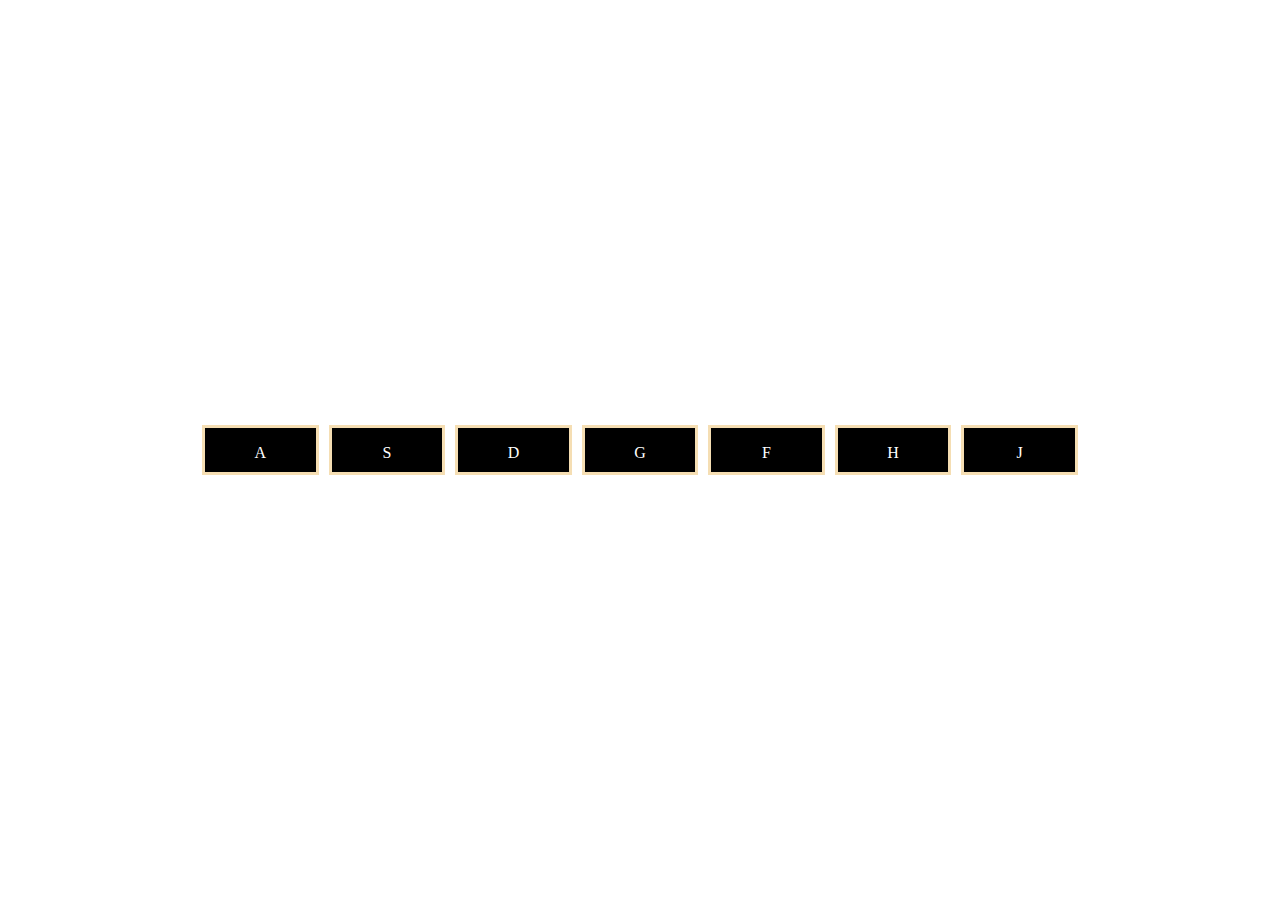
<file: DRUMKİT/index.html>
<!DOCTYPE html>
<html lang="en">

<head>
    <meta charset="UTF-8">
    <meta name="viewport" content="width=device-width, initial-scale=1.0">
    <title>Document</title>
    <link rel="stylesheet" href="./style.css">
</head>

<body>
    <div class="drum">
        <div class="drum-sound">
            <div class="sounds">A</div>
            <div class="sounds">S</div>
            <div class="sounds">D</div>
            <div class="sounds">G</div>
            <div class="sounds">F</div>
            <div class="sounds">H</div>
            <div class="sounds">J</div>
        </div>
        <audio class="audio" src="https://raw.githubusercontent.com/ArunMichaelDsouza/javascript-30-course/master/src/01-javascript-drum-kit/sounds/snare.wav"></audio>
        <audio class="audio" src="https://raw.githubusercontent.com/ArunMichaelDsouza/javascript-30-course/master/src/01-javascript-drum-kit/sounds/kick.wav"></audio>
        <audio class="audio" src="https://raw.githubusercontent.com/ArunMichaelDsouza/javascript-30-course/master/src/01-javascript-drum-kit/sounds/kick.wav"></audio>
        <audio class="audio" src="https://raw.githubusercontent.com/ArunMichaelDsouza/javascript-30-course/master/src/01-javascript-drum-kit/sounds/tom-high.wav"></audio>
        <audio class="audio" src="https://raw.githubusercontent.com/ArunMichaelDsouza/javascript-30-course/master/src/01-javascript-drum-kit/sounds/tom-mid.wav"></audio>
        <audio class="audio" src="https://raw.githubusercontent.com/ArunMichaelDsouza/javascript-30-course/master/src/01-javascript-drum-kit/sounds/tom-low.wav"></audio>
        <audio class="audio" src="https://raw.githubusercontent.com/ArunMichaelDsouza/javascript-30-course/master/src/01-javascript-drum-kit/sounds/ride.wav"></audio>
    </div>


    <script src="./app.js"></script>
</body>

</html>
</file>
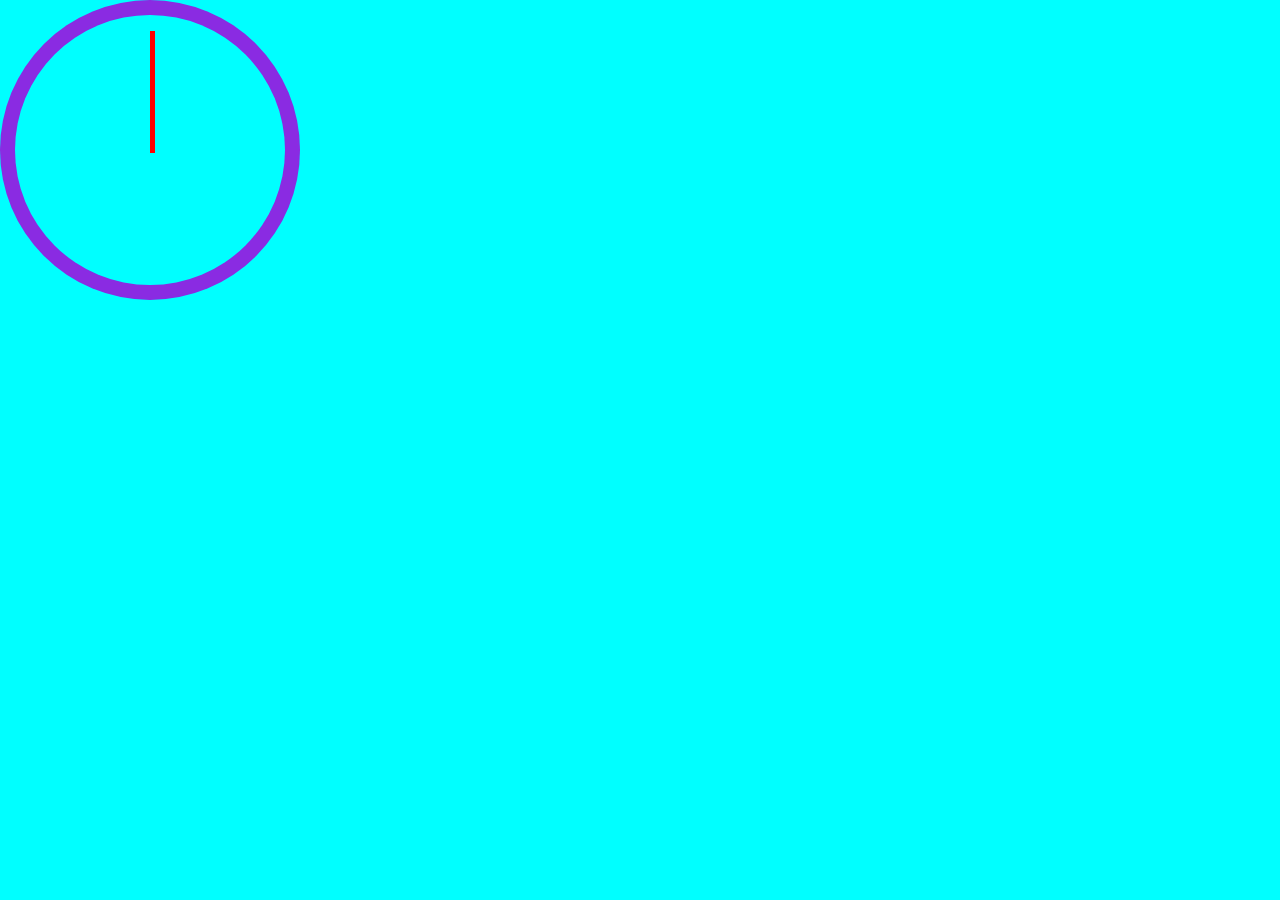
<file: svgClock/index.html>
<!DOCTYPE html>
<html lang="en">

<head>
    <meta charset="UTF-8">
    <meta name="viewport" content="width=device-width, initial-scale=1.0">
    <title>Document</title>
    <link rel="stylesheet" href="./style.css">
</head>

<body>
    <div class="clock">
        <div class="clokc-br">
            <div class="hand hour"></div>
            <div class="hand minute"></div>
            <div class="hand second"></div>
        </div>
    </div>

    <script src="./app.js"></script>
</body>

</html>
</file>
<file: DRUMKİT/style.css>
* {
    margin: 0;
    padding: 0ch;
    box-sizing: border-box;
}

.drum {
    background-image: url('https://cdn.pixabay.com/photo/2017/09/02/18/54/drums-2708199_960_720.jpg');
    background-repeat: no-repeat;
    background-position: center;
    background-size: cover;
    width: 100%;
    height: 100vh;
    display: flex;
    justify-content: center;
    align-items: center;
}

.drum-sound {
    width: 70%;
    height: 100px;
    margin: 0 auto;
    display: flex;
    justify-content: space-evenly;
    align-items: center;
}

.sounds {
    height: 50%;
    width: 13%;
    text-align: center;
    line-height: 50px;
    border: 3px solid wheat;
    background-color: black;
    color: white;
}

.sounds:hover {
    border: 3px solid greenyellow;
}
</file>
<file: svgClock/style.css>
* {
    margin: 0;
    padding: 0;
    box-sizing: border-box;
}

body,
html {
    background-color: aqua;
}

.clock {
    width: 300px;
    height: 300px;
    background-color: blueviolet;
    border-radius: 999px;
    -webkit-border-radius: 999px;
    -moz-border-radius: 999px;
    -ms-border-radius: 999px;
    -o-border-radius: 999px;
    display: flex;
    justify-content: center;
    align-items: center;
}

.clokc-br {
    width: 90%;
    height: 90%;
    background-color: aqua;
    border-radius: 999px;
    -webkit-border-radius: 999px;
    -moz-border-radius: 999px;
    -ms-border-radius: 999px;
    -o-border-radius: 999px;
    position: relative;
    padding: 1rem;
}

.hand {
    width: 45%;
    height: 5px;
    background-color: black;
    position: absolute;
    top: 50%;
    transform-origin: 100%;
    transform: rotate(90deg);
    -webkit-transform: rotate(90deg);
    -moz-transform: rotate(90deg);
    -ms-transform: rotate(90deg);
    -o-transform: rotate(90deg);
    transition: all 0.05s;
    -webkit-transition: all 0.05s;
    -moz-transition: all 0.05s;
    -ms-transition: all 0.05s;
    -o-transition: all 0.05s;
    transition-timing-function: cubic-bezier(0.175, 0.885, 0.32, 1.275);
}

.second {
    background-color: red;
}

.minute {
    background-color: rgb(247, 9, 255);
}
</file>
